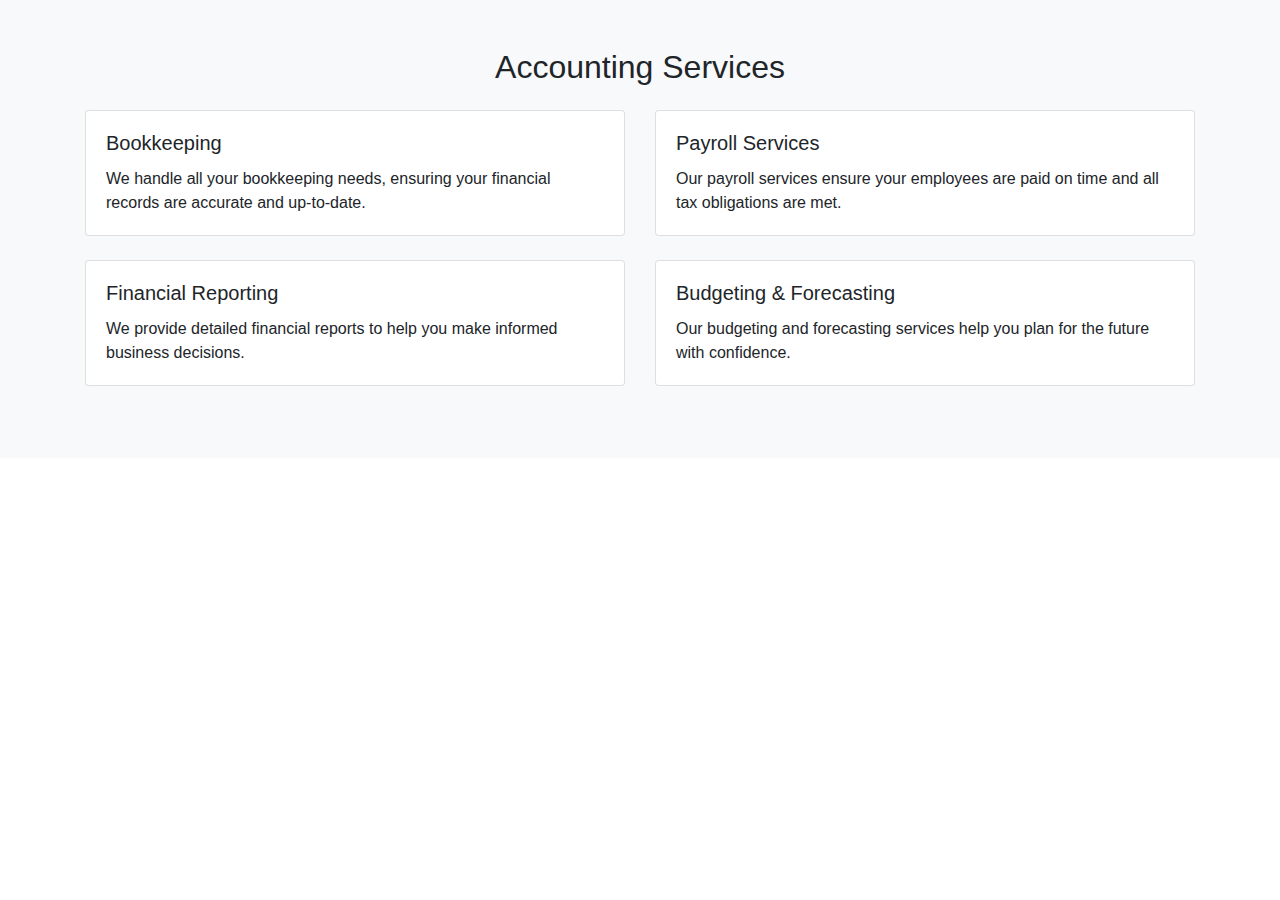
<file: services.html>
<!DOCTYPE html>
<html lang="en">
<head>
  <meta charset="UTF-8">
  <meta name="viewport" content="width=device-width, initial-scale=1.0">
  <title>Accounting Services</title>
  <link href="https://stackpath.bootstrapcdn.com/bootstrap/4.5.2/css/bootstrap.min.css" rel="stylesheet">
</head>
<body>
  <section class="services-section bg-light py-5">
    <div class="container">
      <h2 class="text-center mb-4">Accounting Services</h2>
      <div class="row">
        <div class="col-md-6">
          <div class="card mb-4">
            <div class="card-body">
              <h5 class="card-title">Bookkeeping</h5>
              <p class="card-text">We handle all your bookkeeping needs, ensuring your financial records are accurate and up-to-date.</p>
            </div>
          </div>
        </div>
        <div class="col-md-6">
          <div class="card mb-4">
            <div class="card-body">
              <h5 class="card-title">Payroll Services</h5>
              <p class="card-text">Our payroll services ensure your employees are paid on time and all tax obligations are met.</p>
            </div>
          </div>
        </div>
      </div>
      <div class="row">
        <div class="col-md-6">
          <div class="card mb-4">
            <div class="card-body">
              <h5 class="card-title">Financial Reporting</h5>
              <p class="card-text">We provide detailed financial reports to help you make informed business decisions.</p>
            </div>
          </div>
        </div>
        <div class="col-md-6">
          <div class="card mb-4">
            <div class="card-body">
              <h5 class="card-title">Budgeting & Forecasting</h5>
              <p class="card-text">Our budgeting and forecasting services help you plan for the future with confidence.</p>
            </div>
          </div>
        </div>
      </div>
    </div>
  </section>
</body>
</html>
</file>
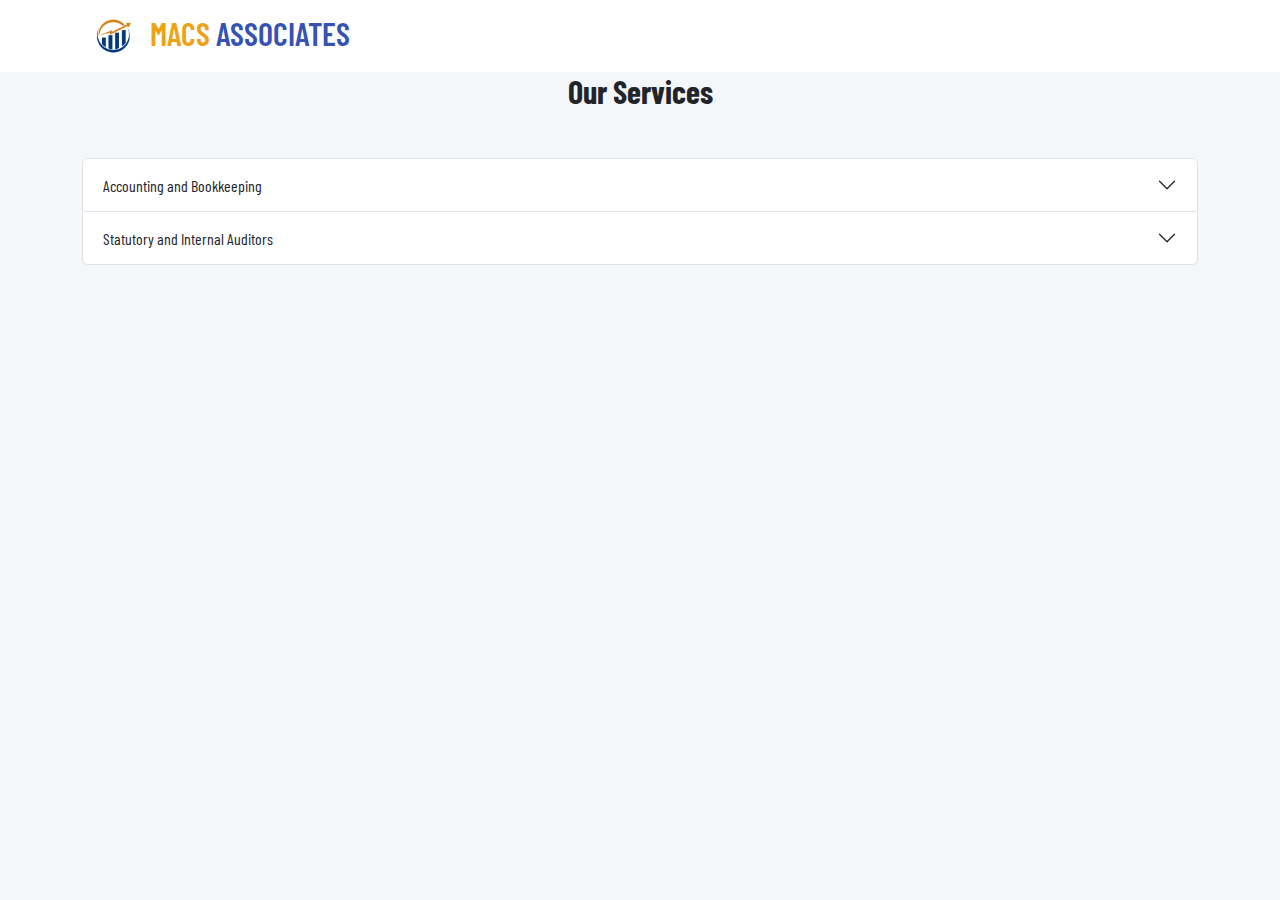
<file: views/ourServices.html>
<!DOCTYPE html>
<html lang="en">
<head>
    <meta charset="UTF-8">
    <meta name="viewport" content="width=device-width, initial-scale=1">
    <title>Accounting Services</title>
    <!-- Bootstrap CSS -->
    <link href="https://cdn.jsdelivr.net/npm/bootstrap@5.3.0/dist/css/bootstrap.min.css" rel="stylesheet">
    <link href="https://fonts.googleapis.com/css2?family=Barlow+Condensed:ital,wght@0,100;0,200;0,300;0,400;0,500;0,600;0,700;0,800;0,900;1,100;1,200;1,300;1,400;1,500;1,600;1,700;1,800;1,900&display=swap" rel="stylesheet">

    <style>
        body {
            background-color: #f4f6f9;
            font-family: "Barlow Condensed", serif;  
        }

        .macs-font {
            font-weight: 600;
            font-style: normal;
            color: rgb(238, 162, 21);
            
        }
        .adjust-strong {
            position: relative;
            top: 5px; 
        }

        @media (min-width: 992px) {
            .navbar-logo {
            height: 4rem !important;
            width: 4rem !important;
            }
        
            .adjust-strong {
            font-size: 2rem !important;
            }
        }

        .navbar{
            height: 4.5rem;
            
        }
        .hero-section {
            margin-top: 4.5rem; 
        }
        .accordion-button:not(.collapsed) {
            background-color: #f8f9fa;
        }
        .nested-dropdown {
            margin-left: 20px;
        }
    </style>
</head>
<body>
    <nav class="navbar navbar-expand-lg bg-white fixed-top">
        <div class="container">
            <a class="navbar-brand fw-bold" href="#">
                <img src="../assets/images/MACS11.png" style="height: 3rem; width: 3rem;" alt="MACS Associates Logo" class="navbar-logo">
                <strong class="macs-font adjust-strong" style="font-size: 1.5rem;">MACS <span style="color: rgba(18, 50, 168, 0.867);">ASSOCIATES</span></strong>
            </a>
        </div>
    </nav>

    <section class="hero-section">
        <div class="container mt-5">
            <h2 class="text-center mb-5 fw-bold">Our Services</h2>
            <div class="accordion" id="accountingServicesAccordion">
                <!-- Heading 1: Tax Accounting -->
                <div class="accordion-item">
                    <h2 class="accordion-header" id="headingAccountingBookkeeping">
                        <button class="accordion-button collapsed" type="button" data-bs-toggle="collapse" data-bs-target="#collapseTax">
                            Accounting and Bookkeeping
                        </button>
                    </h2>
                    <div id="collapseTax" class="accordion-collapse collapse" data-bs-parent="#accountingServicesAccordion">
                        <div class="accordion nested-dropdown">
                            <div class="accordion-item">
                                <h3 class="accordion-header" id="subheadingAccountingBookkeeping">
                                    <button class="accordion-button collapsed" type="button" data-bs-toggle="collapse" data-bs-target="#collapseFinancialTransactions">
                                        Recording financial transactions
                                    </button>
                                </h3>
                                <div id="collapseFinancialTransactions" class="accordion-collapse collapse">
                                    <div class="accordion-body">
                                        Comprehensive individual tax return preparation, ensuring maximum deductions and compliance with current tax laws.
                                    </div>
                                </div>
                            </div>
                            <!-- More tax-related subheadings... -->
                            <div class="accordion-item">
                                <h3 class="accordion-header" id="subheadingAccountingBookkeeping">
                                    <button class="accordion-button collapsed" type="button" data-bs-toggle="collapse" data-bs-target="#collapseGeneralLedger">
                                        Maintaining general ledger and subsidiary ledgers
                                    </button>
                                </h3>
                                <div id="collapseGeneralLedger" class="accordion-collapse collapse">
                                    <div class="accordion-body">
                                        Comprehensive individual tax return preparation, ensuring maximum deductions and compliance with current tax laws.
                                    </div>
                                </div>
                            </div>
                            <!-- More tax-related subheadings... -->
                            <div class="accordion-item">
                                <h3 class="accordion-header" id="subheadingAccountingBookkeeping">
                                    <button class="accordion-button collapsed" type="button" data-bs-toggle="collapse" data-bs-target="#collapseAccountsPayable">
                                        Accounts payable and receivable management
                                    </button>
                                </h3>
                                <div id="collapseAccountsPayable" class="accordion-collapse collapse">
                                    <div class="accordion-body">
                                        Comprehensive individual tax return preparation, ensuring maximum deductions and compliance with current tax laws.
                                    </div>
                                </div>
                            </div>
                            <!-- More tax-related subheadings... -->
                            <div class="accordion-item">
                                <h3 class="accordion-header" id="subheadingAccountingBookkeeping">
                                    <button class="accordion-button collapsed" type="button" data-bs-toggle="collapse" data-bs-target="#collapseBankAndCredit">
                                        Bank and credit card reconciliations
                                    </button>
                                </h3>
                                <div id="collapseBankAndCredit" class="accordion-collapse collapse">
                                    <div class="accordion-body">
                                        Comprehensive individual tax return preparation, ensuring maximum deductions and compliance with current tax laws.
                                    </div>
                                </div>
                            </div>
                            <!-- More tax-related subheadings... -->
                            <div class="accordion-item">
                                <h3 class="accordion-header" id="subheadingAccountingBookkeeping">
                                    <button class="accordion-button collapsed" type="button" data-bs-toggle="collapse" data-bs-target="#collapsePayrollProcess">
                                        Payroll processing and compliance
                                    </button>
                                </h3>
                                <div id="collapsePayrollProcess" class="accordion-collapse collapse">
                                    <div class="accordion-body">
                                        Comprehensive individual tax return preparation, ensuring maximum deductions and compliance with current tax laws.
                                    </div>
                                </div>
                            </div>
                             <!-- More tax-related subheadings... -->
                             <div class="accordion-item">
                                <h3 class="accordion-header" id="subheadingAccountingBookkeeping">
                                    <button class="accordion-button collapsed" type="button" data-bs-toggle="collapse" data-bs-target="#collapsePrettyCash">
                                        Petty cash management
                                    </button>
                                </h3>
                                <div id="collapsePrettyCash" class="accordion-collapse collapse">
                                    <div class="accordion-body">
                                        Comprehensive individual tax return preparation, ensuring maximum deductions and compliance with current tax laws.
                                    </div>
                                </div>
                            </div>
                            <!-- More tax-related subheadings... -->
                            <div class="accordion-item">
                                <h3 class="accordion-header" id="subheadingAccountingBookkeeping">
                                    <button class="accordion-button collapsed" type="button" data-bs-toggle="collapse" data-bs-target="#collapseFinancialStatements">
                                        Preparation of financial statements (Profit & Loss, Balance Sheet, Cash Flow Statement)
                                    </button>
                                </h3>
                                <div id="collapseFinancialStatements" class="accordion-collapse collapse">
                                    <div class="accordion-body">
                                        Comprehensive individual tax return preparation, ensuring maximum deductions and compliance with current tax laws.
                                    </div>
                                </div>
                            </div>
                            <!-- More tax-related subheadings... -->
                            <div class="accordion-item">
                                <h3 class="accordion-header" id="subheadingAccountingBookkeeping">
                                    <button class="accordion-button collapsed" type="button" data-bs-toggle="collapse" data-bs-target="#collapseManagementReport">
                                        Management reports (budgeting, forecasting, variance analysis)
                                    </button>
                                </h3>
                                <div id="collapseManagementReport" class="accordion-collapse collapse">
                                    <div class="accordion-body">
                                        Comprehensive individual tax return preparation, ensuring maximum deductions and compliance with current tax laws.
                                    </div>
                                </div>
                            </div>
                             <!-- More tax-related subheadings... -->
                             <div class="accordion-item">
                                <h3 class="accordion-header" id="subheadingAccountingBookkeeping">
                                    <button class="accordion-button collapsed" type="button" data-bs-toggle="collapse" data-bs-target="#collapseAuditPreparation">
                                        Audit preparation and support
                                    </button>
                                </h3>
                                <div id="collapseAuditPreparation" class="accordion-collapse collapse">
                                    <div class="accordion-body">
                                        Comprehensive individual tax return preparation, ensuring maximum deductions and compliance with current tax laws.
                                    </div>
                                </div>
                            </div>
                            <!-- More tax-related subheadings... -->
                            <div class="accordion-item">
                                <h3 class="accordion-header" id="subheadingAccountingBookkeeping">
                                    <button class="accordion-button collapsed" type="button" data-bs-toggle="collapse" data-bs-target="#collapseCompliance">
                                        Compliance with IFRS, GAAP, or other accounting standards
                                    </button>
                                </h3>
                                <div id="collapseCompliance" class="accordion-collapse collapse">
                                    <div class="accordion-body">
                                        Comprehensive individual tax return preparation, ensuring maximum deductions and compliance with current tax laws.
                                    </div>
                                </div>
                            </div>
                             <!-- More tax-related subheadings... -->
                             <div class="accordion-item">
                                <h3 class="accordion-header" id="subheadingAccountingBookkeeping">
                                    <button class="accordion-button collapsed" type="button" data-bs-toggle="collapse" data-bs-target="#collapseFinancialPlanning">
                                        Financial planning and analysis
                                    </button>
                                </h3>
                                <div id="collapseFinancialPlanning" class="accordion-collapse collapse">
                                    <div class="accordion-body">
                                        Comprehensive individual tax return preparation, ensuring maximum deductions and compliance with current tax laws.
                                    </div>
                                </div>
                            </div>
                            <!-- More tax-related subheadings... -->
                            <div class="accordion-item">
                                <h3 class="accordion-header" id="subheadingAccountingBookkeeping">
                                    <button class="accordion-button collapsed" type="button" data-bs-toggle="collapse" data-bs-target="#collapseCashFlow">
                                        Cash flow management
                                    </button>
                                </h3>
                                <div id="collapseCashFlow" class="accordion-collapse collapse">
                                    <div class="accordion-body">
                                        Comprehensive individual tax return preparation, ensuring maximum deductions and compliance with current tax laws.
                                    </div>
                                </div>
                            </div>
                            <!-- More tax-related subheadings... -->
                            <div class="accordion-item">
                                <h3 class="accordion-header" id="subheadingAccountingBookkeeping">
                                    <button class="accordion-button collapsed" type="button" data-bs-toggle="collapse" data-bs-target="#collapseBusinessStructuring">
                                        Business structuring and entity setup
                                    </button>
                                </h3>
                                <div id="collapseBusinessStructuring" class="accordion-collapse collapse">
                                    <div class="accordion-body">
                                        Comprehensive individual tax return preparation, ensuring maximum deductions and compliance with current tax laws.
                                    </div>
                                </div>
                            </div>
                            <!-- More tax-related subheadings... -->
                            <div class="accordion-item">
                                <h3 class="accordion-header" id="subheadingAccountingBookkeeping">
                                    <button class="accordion-button collapsed" type="button" data-bs-toggle="collapse" data-bs-target="#collapseInternalControl">
                                        Internal control assessments and risk management
                                    </button>
                                </h3>
                                <div id="collapseInternalControl" class="accordion-collapse collapse">
                                    <div class="accordion-body">
                                        Comprehensive individual tax return preparation, ensuring maximum deductions and compliance with current tax laws.
                                    </div>
                                </div>
                            </div>
                             <!-- More tax-related subheadings... -->
                             <div class="accordion-item">
                                <h3 class="accordion-header" id="subheadingAccountingBookkeeping">
                                    <button class="accordion-button collapsed" type="button" data-bs-toggle="collapse" data-bs-target="#collapseFixedAsset">
                                        Fixed asset management
                                    </button>
                                </h3>
                                <div id="collapseFixedAsset" class="accordion-collapse collapse">
                                    <div class="accordion-body">
                                        Comprehensive individual tax return preparation, ensuring maximum deductions and compliance with current tax laws.
                                    </div>
                                </div>
                            </div>
                            <!-- More tax-related subheadings... -->
                            <div class="accordion-item">
                                <h3 class="accordion-header" id="subheadingAccountingBookkeeping">
                                    <button class="accordion-button collapsed" type="button" data-bs-toggle="collapse" data-bs-target="#collapseInventoryAccounting">
                                        Inventory accounting
                                    </button>
                                </h3>
                                <div id="collapseInventoryAccounting" class="accordion-collapse collapse">
                                    <div class="accordion-body">
                                        Comprehensive individual tax return preparation, ensuring maximum deductions and compliance with current tax laws.
                                    </div>
                                </div>
                            </div>
                             <!-- More tax-related subheadings... -->
                             <div class="accordion-item">
                                <h3 class="accordion-header" id="subheadingAccountingBookkeeping">
                                    <button class="accordion-button collapsed" type="button" data-bs-toggle="collapse" data-bs-target="#collapseConsolidation">
                                        Consolidation of financial statements for group companies
                                    </button>
                                </h3>
                                <div id="collapseConsolidation" class="accordion-collapse collapse">
                                    <div class="accordion-body">
                                        Comprehensive individual tax return preparation, ensuring maximum deductions and compliance with current tax laws.
                                    </div>
                                </div>
                            </div>
                            <!-- More tax-related subheadings... -->
                            <div class="accordion-item">
                                <h3 class="accordion-header" id="subheadingAccountingBookkeeping">
                                    <button class="accordion-button collapsed" type="button" data-bs-toggle="collapse" data-bs-target="#collapseForensicAccounting">
                                        Forensic accounting and fraud investigation
                                    </button>
                                </h3>
                                <div id="collapseForensicAccounting" class="accordion-collapse collapse">
                                    <div class="accordion-body">
                                        Comprehensive individual tax return preparation, ensuring maximum deductions and compliance with current tax laws.
                                    </div>
                                </div>
                            </div>
                            
                        </div>
                        
                    </div>
                </div>
    
                <!-- Heading 2: Bookkeeping -->
                <div class="accordion-item">
                    <h2 class="accordion-header" id="headingStatutoryAndInternalAuditors">
                        <button class="accordion-button collapsed" type="button" data-bs-toggle="collapse" data-bs-target="#collapseStatutoryAndInternalAuditors">
                            Statutory and Internal Auditors
                        </button>
                    </h2>
                    <div id="collapseStatutoryAndInternalAuditors" class="accordion-collapse collapse" data-bs-parent="#accountingServicesAccordion">
                        <div class="accordion nested-dropdown">
                            <div class="accordion-item">
                                <h3 class="accordion-header" id="subheadingDailyBookkeeping">
                                    <button class="accordion-button collapsed" type="button" data-bs-toggle="collapse" data-bs-target="#collapseDailyBookkeeping">
                                        Daily Transaction Recording
                                    </button>
                                </h3>
                                <div id="collapseDailyBookkeeping" class="accordion-collapse collapse">
                                    <div class="accordion-body">
                                        Accurate and timely recording of daily financial transactions for precise financial tracking.
                                    </div>
                                </div>
                            </div>
                            <!-- More bookkeeping-related subheadings... -->
                        </div>
                    </div>
                </div>
    
                <!-- Additional 6 more headings would be structured similarly -->
            </div>
        </div>

    </section>
    

    <!-- Bootstrap JS and Popper.js -->
    <script src="https://cdn.jsdelivr.net/npm/@popperjs/core@2.11.6/dist/umd/popper.min.js"></script>
    <script src="https://cdn.jsdelivr.net/npm/bootstrap@5.3.0/dist/js/bootstrap.min.js"></script>
</body>
</html>
</file>
